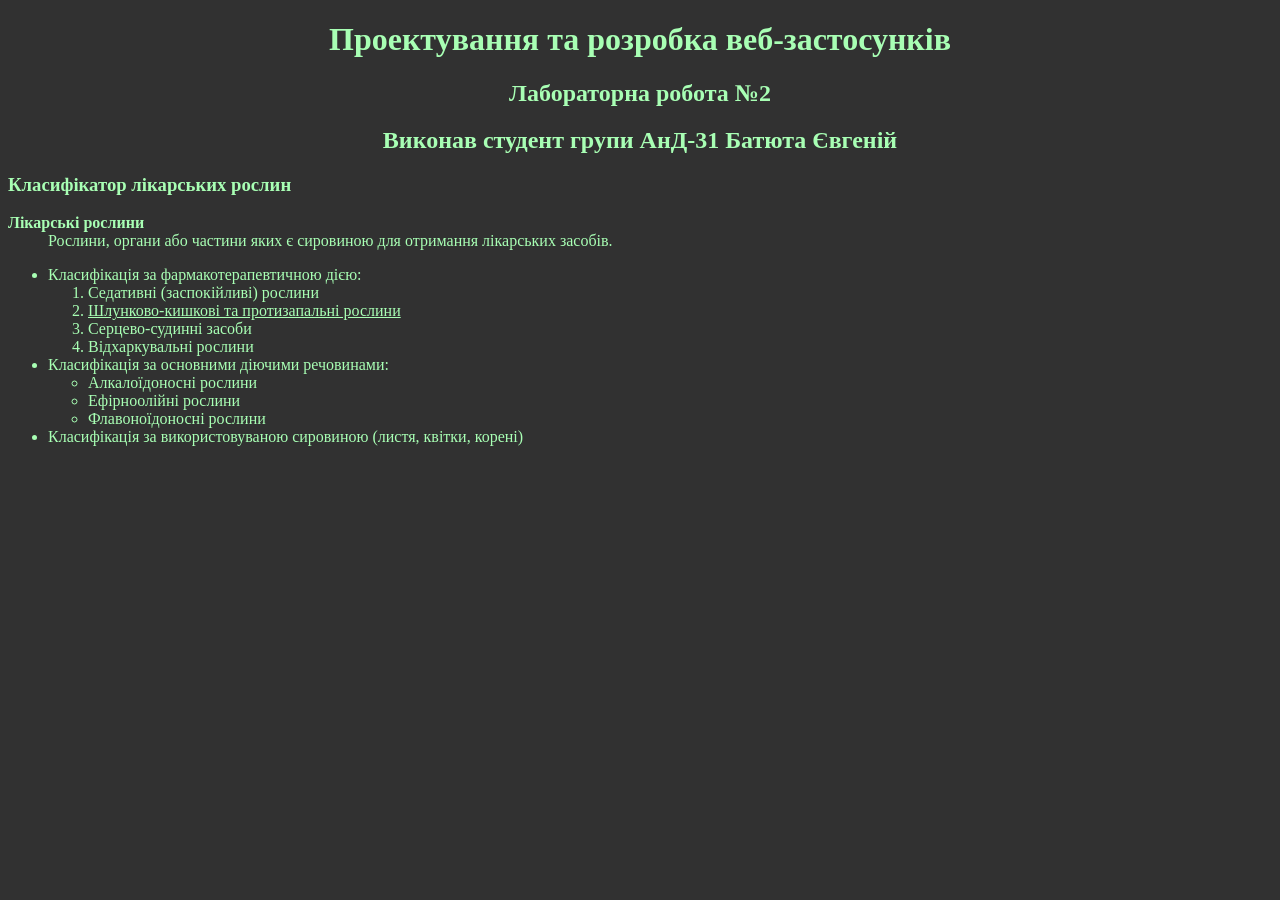
<file: index.html>
<!DOCTYPE html>
<html lang="uk">
    <head>
        <title>Лабораторна робота 2</title>
        <meta charset="UTF-8">
        <link rel="stylesheet" href="style1.css">
    </head>

    <body>
        <h1>Проектування та розробка веб-застосунків</h1>
        <h2>Лабораторна робота №2</h2>
        <h2>Виконав студент групи АнД-31 Батюта Євгеній</h2>

            <h3>Класифікатор лікарських рослин</h3>

        <dl>
            <dt><strong>Лікарські рослини</strong></dt>
            <dd>Рослини, органи або частини яких є сировиною для отримання лікарських засобів.</dd>
        </dl>

        <ul>
            <li>Класифікація за фармакотерапевтичною дією:
                <ol>
                    <li>Седативні (заспокійливі) рослини</li>
                    <li><a href="page2.html">Шлунково-кишкові та протизапальні рослини</a></li>
                    <li>Серцево-судинні засоби</li>
                    <li>Відхаркувальні рослини</li>
                </ol>
            </li>
            <li>Класифікація за основними діючими речовинами:
                <ul>
                    <li>Алкалоїдоносні рослини</li>
                    <li>Ефірноолійні рослини</li>
                    <li>Флавоноїдоносні рослини</li>
                </ul>
            </li>
            <li>Класифікація за використовуваною сировиною (листя, квітки, корені)</li>
        </ul>
    </body>
</html>
</file>
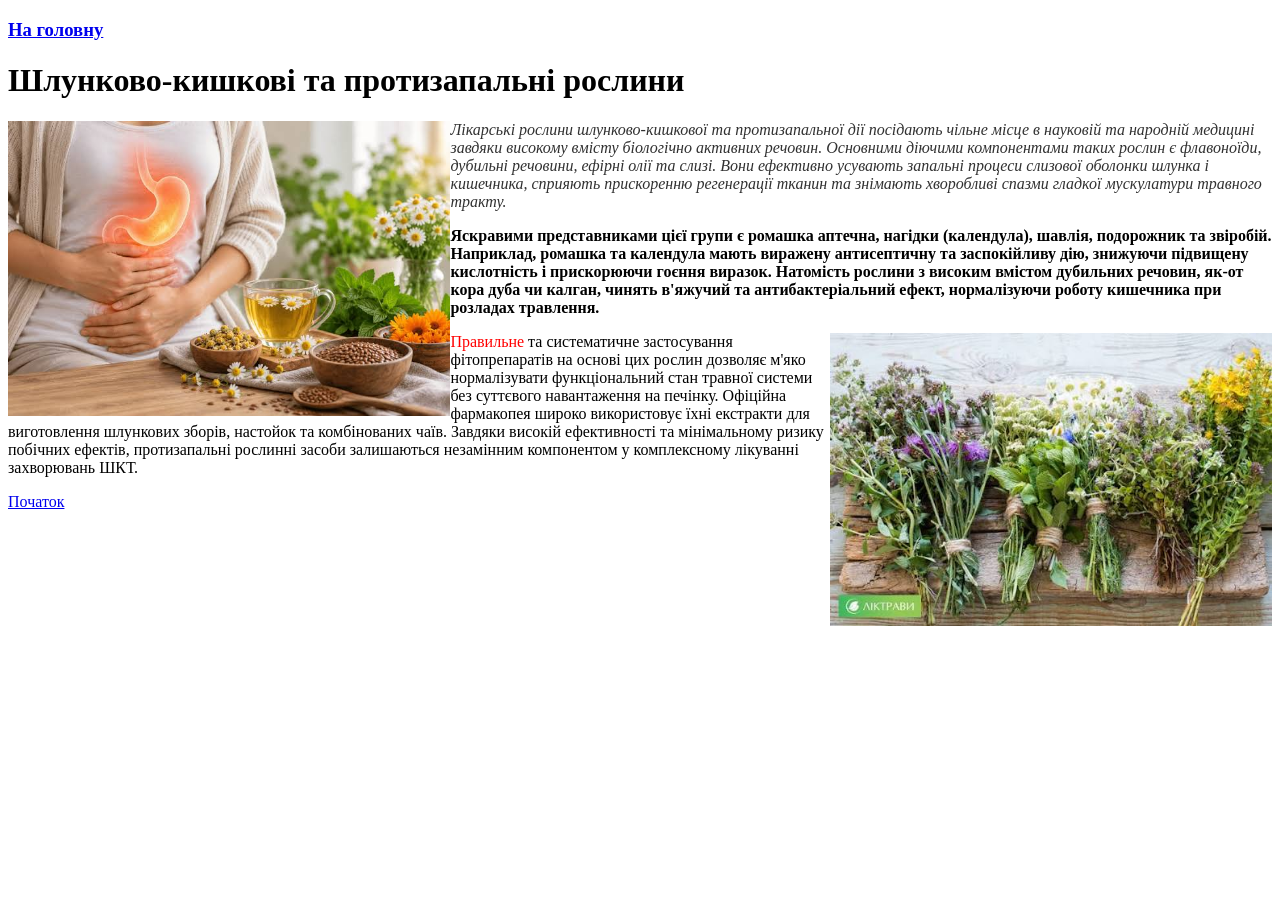
<file: page2.html>
<!DOCTYPE html>
<html lang="uk">

    <head>
        <title>Лабораторна робота 2</title>
        <meta charset="UTF-8">
        <link rel="stylesheet" href="style2.css">
    </head>

    <body>
        <h3><a href="index.html">На головну</a></h3>
        <h1>Шлунково-кишкові та протизапальні рослини</h1>
        <p class="p_dark_italic">
            <img src="images/1.jpg" class="img_left" alt="Рослина">
            Лікарські рослини шлунково-кишкової та протизапальної дії посідають чільне місце в науковій та народній медицині завдяки високому вмісту біологічно активних речовин. Основними діючими компонентами таких рослин є флавоноїди, дубильні речовини, ефірні олії та слизі. Вони ефективно усувають запальні процеси слизової оболонки шлунка і кишечника, сприяють прискоренню регенерації тканин та знімають хворобливі спазми гладкої мускулатури травного тракту.
        </p>
        <p class="p_bold">
            Яскравими представниками цієї групи є ромашка аптечна, нагідки (календула), шавлія, подорожник та звіробій. Наприклад, ромашка та календула мають виражену антисептичну та заспокійливу дію, знижуючи підвищену кислотність і прискорюючи гоєння виразок. Натомість рослини з високим вмістом дубильних речовин, як-от кора дуба чи калган, чинять в'яжучий та антибактеріальний ефект, нормалізуючи роботу кишечника при розладах травлення.
        </p>
        <p>
            <a href="page3.html"><img src="images/2.jpg" class="img_right" alt="Рослина"></a>
            <span class="first_word">Правильне</span> та систематичне застосування фітопрепаратів на основі цих рослин дозволяє м'яко нормалізувати функціональний стан травної системи без суттєвого навантаження на печінку. Офіційна фармакопея широко використовує їхні екстракти для виготовлення шлункових зборів, настойок та комбінованих чаїв. Завдяки високій ефективності та мінімальному ризику побічних ефектів, протизапальні рослинні засоби залишаються незамінним компонентом у комплексному лікуванні захворювань ШКТ.</p>
        <p><a href="index.html">Початок</a></p>
        </body>

</html>
</file>
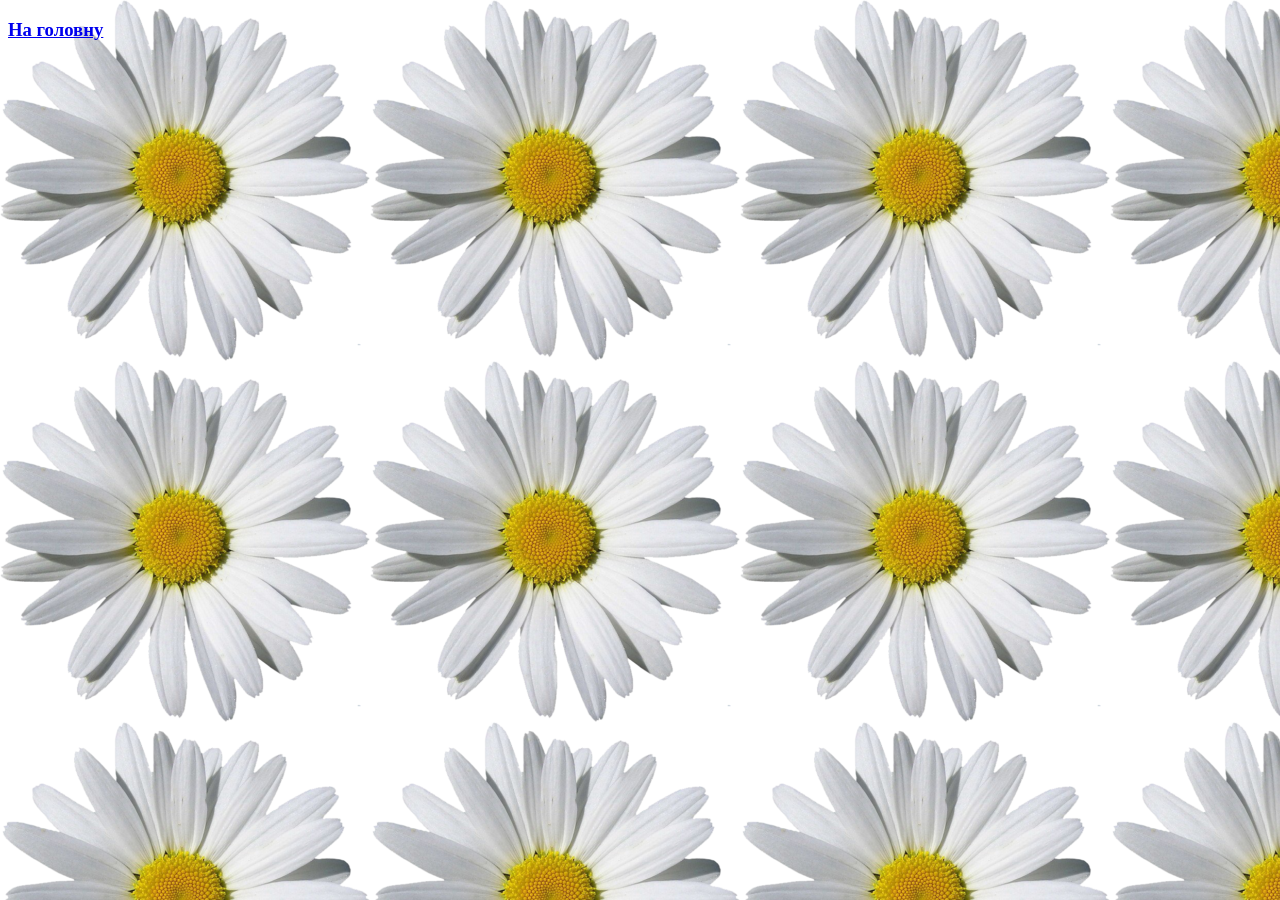
<file: page3.html>
<!DOCTYPE html>
<html lang="uk">

    <head>
        <title>Лабораторна робота 2</title>
        <meta charset="UTF-8">
        <link rel="stylesheet" href="style3.css">
    </head>
    <body>
        <h3><a href="index.html">На головну</a></h3>
    </body>

</html>
</file>
<file: style1.css>
body {
    background-color: #313131;
    color: #a8ffb4;
}

h1, 
h2 {
    text-align: center;
}

a {
    color: #a8ffb4;
}
</file>
<file: style2.css>
.img_left{
    float: left;
    width: 35%;
}

.img_right{
    float: right;
    width: 35%;
}

.p_dark_italic{
    color: #313131;
    font-style: italic;
}

.p_bold{
    font-weight: bold;
}

.first_word{
    color: red;
}
</file>
<file: style3.css>
body{
    background-image: url("images/bg.png");
}
</file>
